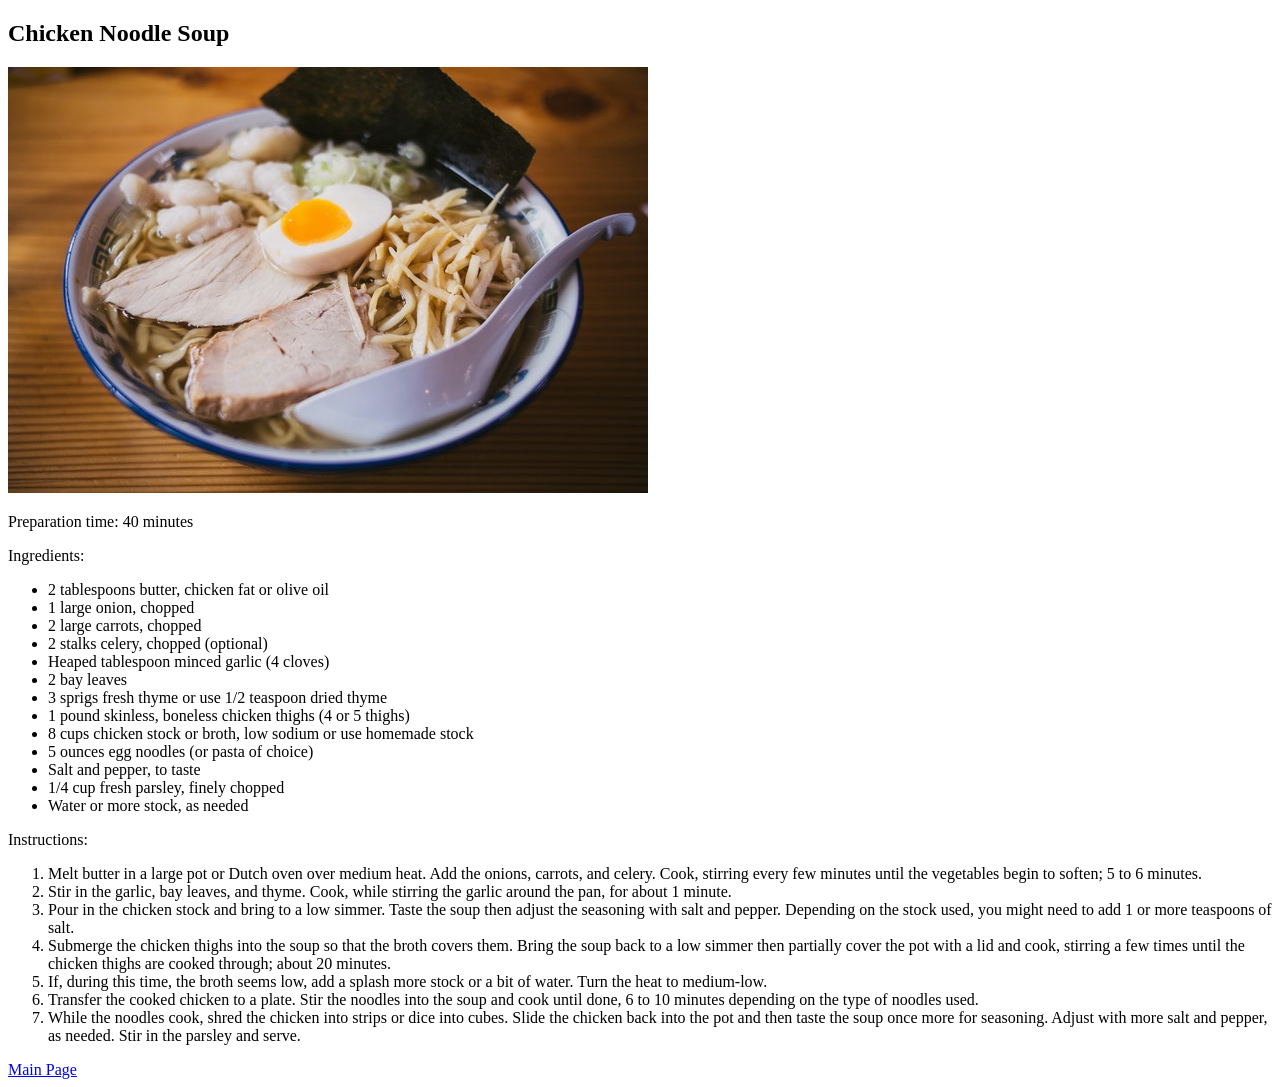
<file: chicken1.html>
<!DOCTYPE html>
<html lang="en">

<head>
    <title>Chicken Noodle 1</title>
</head>

<body>
    <div>
        <h2>Chicken Noodle Soup</h2>
    </div>
    <div>
        <img src="./pexels-quang-anh-ha-nguyen-884600 (1).jpg" />
    </div>
    <div>
        <p>Preparation time: 40 minutes </p>
    </div>
    <div>
        <p>Ingredients: </p>
        <ul>
            <li>2 tablespoons butter, chicken fat or olive oil</li>
            <li>1 large onion, chopped</li>
            <li>2 large carrots, chopped</li>
            <li>2 stalks celery, chopped (optional)</li>
            <li>Heaped tablespoon minced garlic (4 cloves)</li>
            <li>2 bay leaves</li>
            <li>3 sprigs fresh thyme or use 1/2 teaspoon dried thyme</li>
            <li>1 pound skinless, boneless chicken thighs (4 or 5 thighs)</li>
            <li>8 cups chicken stock or broth, low sodium or use homemade stock</li>
            <li>5 ounces egg noodles (or pasta of choice)</li>
            <li>Salt and pepper, to taste</li>
            <li>1/4 cup fresh parsley, finely chopped</li>
            <li>Water or more stock, as needed</li>
        </ul>
    </div>
    <div>
        <p>Instructions: </p>
        <ol>
            <li>Melt butter in a large pot or Dutch oven over medium heat. Add the onions, carrots, and celery.
                Cook,
                stirring every few
                minutes until the vegetables begin to soften; 5 to 6 minutes.</li>
            <li>Stir in the garlic, bay leaves, and thyme. Cook, while stirring the garlic around the pan, for about
                1
                minute.</li>
            <li>Pour in the chicken stock and bring to a low simmer. Taste the soup then adjust the seasoning with
                salt
                and pepper.
                Depending on the stock used, you might need to add 1 or more teaspoons of salt.</li>
            <li>Submerge the chicken thighs into the soup so that the broth covers them. Bring the soup back to a
                low
                simmer then
                partially cover the pot with a lid and cook, stirring a few times until the chicken thighs are
                cooked
                through; about 20
                minutes.</li>
            <li>If, during this time, the broth seems low, add a splash more stock or a bit of water. Turn the heat
                to
                medium-low.</li>
            <li>Transfer the cooked chicken to a plate. Stir the noodles into the soup and cook until done, 6 to 10
                minutes depending on
                the type of noodles used.</li>
            <li>While the noodles cook, shred the chicken into strips or dice into cubes. Slide the chicken back
                into
                the pot and then
                taste the soup once more for seasoning. Adjust with more salt and pepper, as needed. Stir in the
                parsley
                and serve.</li>
        </ol>
    </div>

    <div>
        <a href="./index.html">Main Page</a>
    </div>
</body>

</html>
</file>
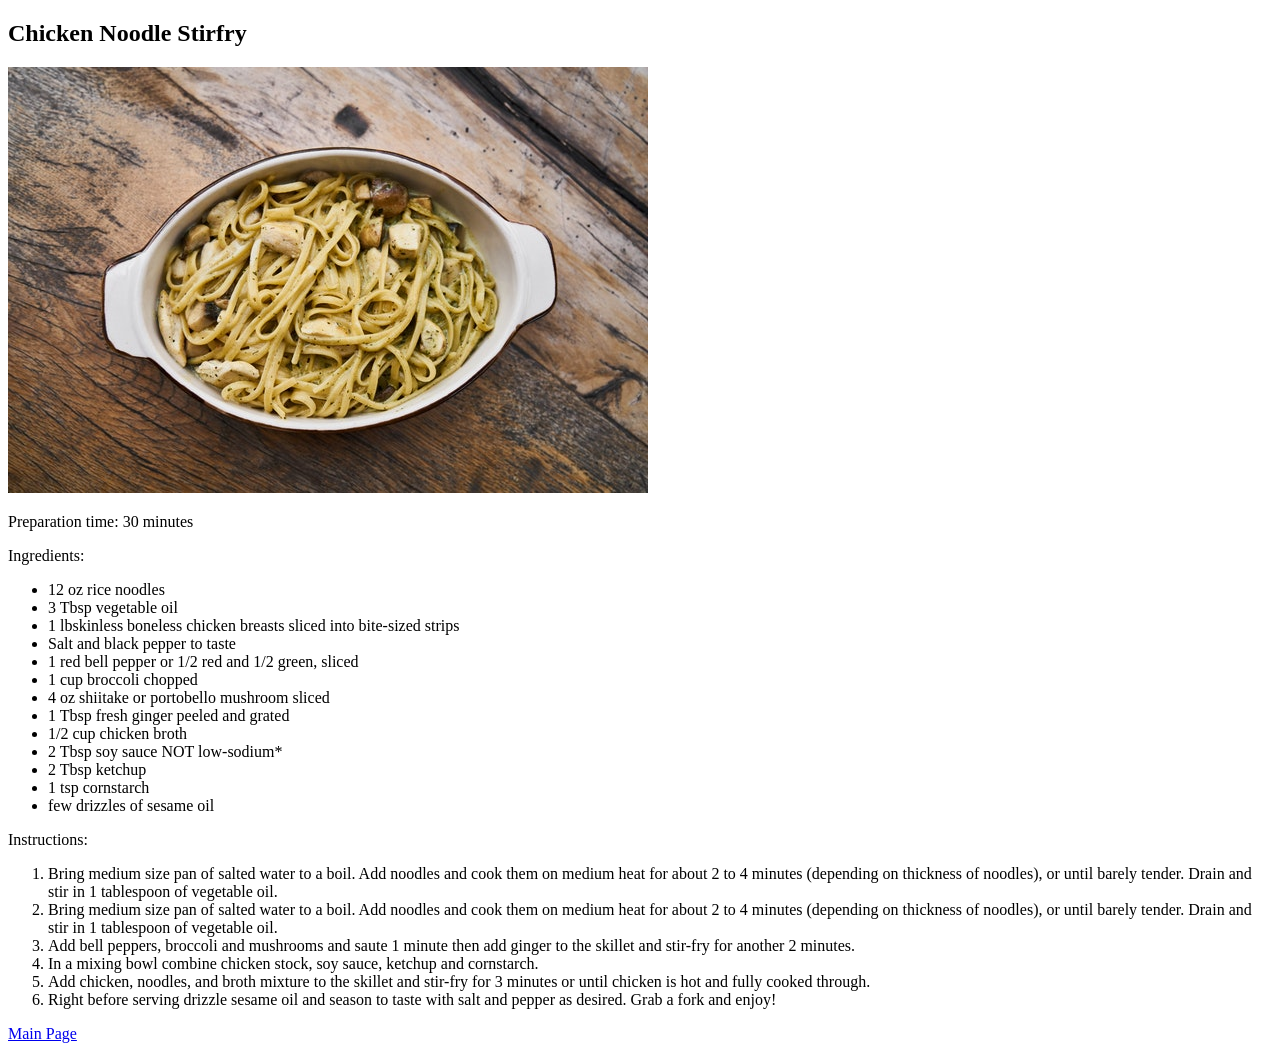
<file: chicken2.html>
<!DOCTYPE html>
<html lang="en">

<head>
    <title>Chicken Noodle Stirfry</title>
</head>

<body>
    <div>
        <h2>Chicken Noodle Stirfry</h2>
    </div>
    <div>
        <img src="./pexels-engin-akyurt-2697229.jpg" />
    </div>
    <div>
        <p>Preparation time: 30 minutes </p>
    </div>
    <div>
        <p>Ingredients: </p>
        <ul>
            <li>12 oz rice noodles</li>
            <li>3 Tbsp vegetable oil</li>
            <li>1 lbskinless boneless chicken breasts sliced into bite-sized strips</li>
            <li>Salt and black pepper to taste</li>
            <li>1 red bell pepper or 1/2 red and 1/2 green, sliced</li>
            <li>1 cup broccoli chopped</li>
            <li>4 oz shiitake or portobello mushroom sliced</li>
            <li>1 Tbsp fresh ginger peeled and grated</li>
            <li>1/2 cup chicken broth</li>
            <li>2 Tbsp soy sauce NOT low-sodium*</li>
            <li>2 Tbsp ketchup</li>
            <li>1 tsp cornstarch</li>
            <li>few drizzles of sesame oil</li>
        </ul>
    </div>
    <div>
        <p>Instructions: </p>
        <ol>
            <li>Bring medium size pan of salted water to a boil. Add noodles and cook them on medium heat for about 2 to
                4 minutes
                (depending on thickness of noodles), or until barely tender. Drain and stir in 1 tablespoon of vegetable
                oil.</li>
            <li>Bring medium size pan of salted water to a boil. Add noodles and cook them on medium heat for about 2 to
                4 minutes
                (depending on thickness of noodles), or until barely tender. Drain and stir in 1 tablespoon of vegetable
                oil.</li>
            <li>Add bell peppers, broccoli and mushrooms and saute 1 minute then add ginger to the skillet and stir-fry
                for another 2
                minutes.</li>
            <li>In a mixing bowl combine chicken stock, soy sauce, ketchup and cornstarch.</li>
            <li>Add chicken, noodles, and broth mixture to the skillet and stir-fry for 3 minutes or until chicken is
                hot and fully
                cooked through.</li>
            <li>Right before serving drizzle sesame oil and season to taste with salt and pepper as desired. Grab a fork
                and enjoy!</li>
        </ol>
    </div>

    <div>
        <a href="./index.html">Main Page</a>
    </div>
</body>

</html>
</file>
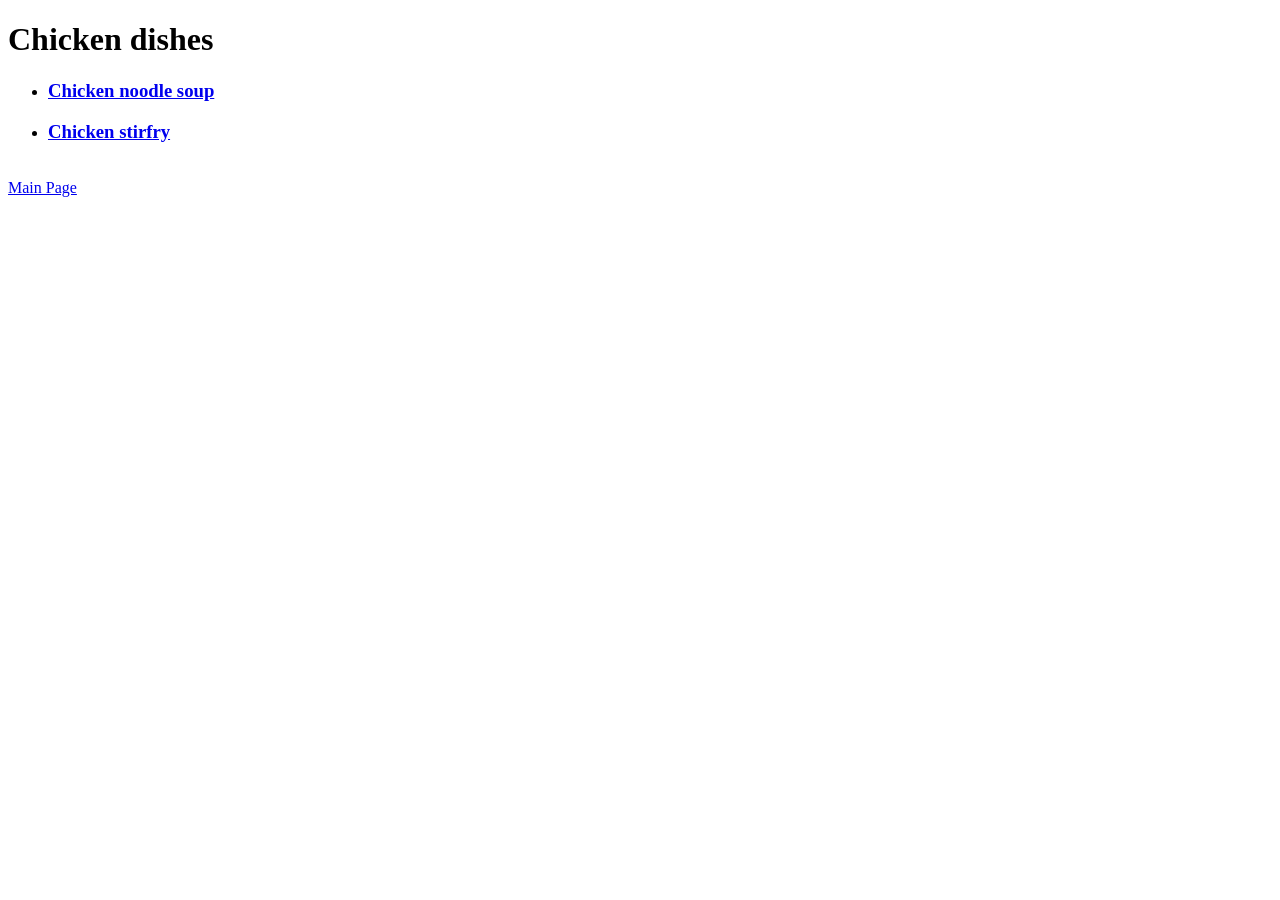
<file: chickenDishes.html>
<!DOCTYPE html>
<html lang="en">

<head>
    <title>Chicken dishes</title>
</head>

<body>
    <div>
        <div>
            <h1>Chicken dishes</h1>
        </div>
        <div>
            <ul>
                <li>
                    <h3>
                        <a href="./chicken1.html">Chicken noodle soup</a>
                    </h3>
                </li>
                <li>
                    <h3>
                        <a href="./chicken2.html">Chicken stirfry</a>
                    </h3>
                </li>
            </ul>
        </div>
        <br>
        <div>
            <a href="./index.html">Main Page</a>
        </div>
    </div>
</body>

</html>
</file>
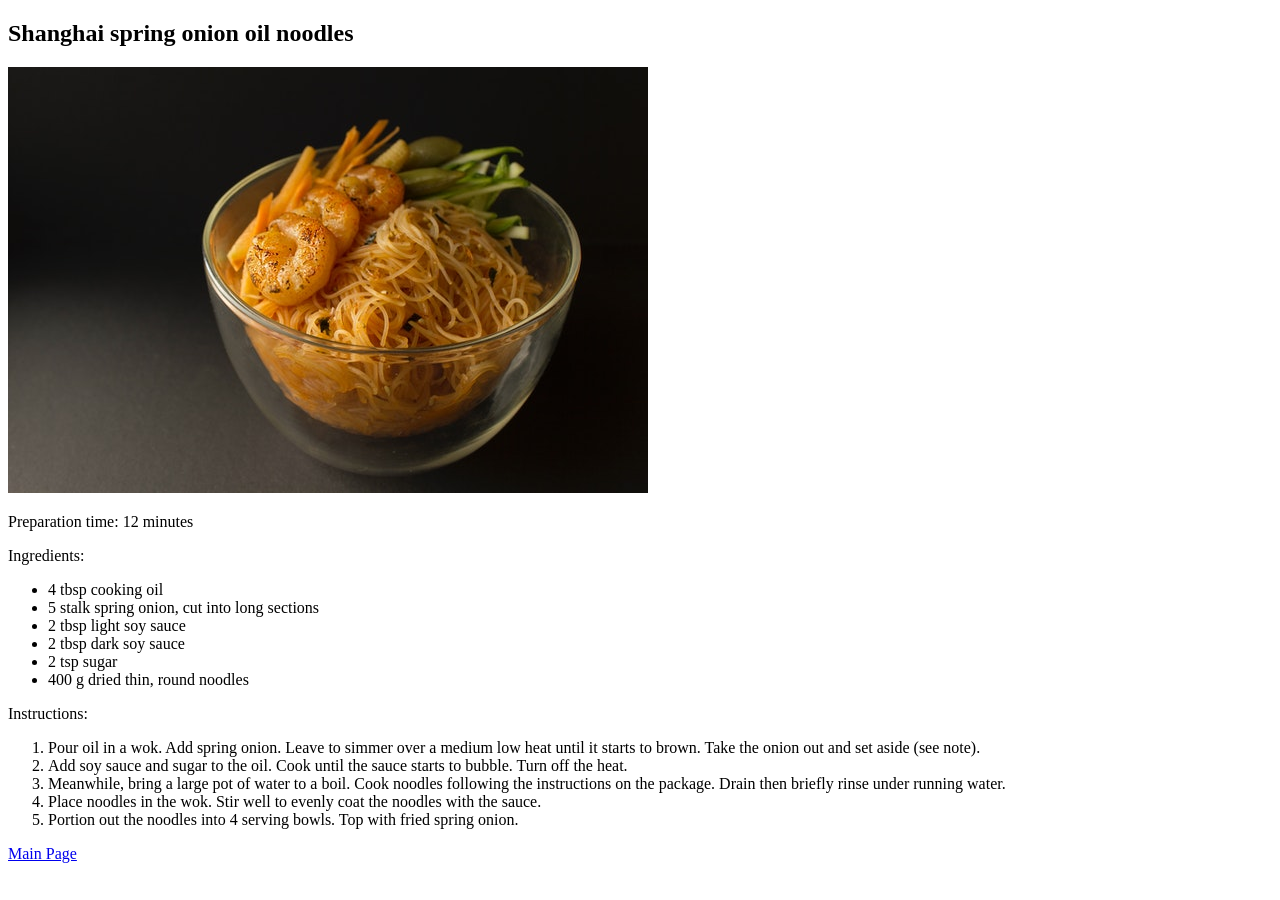
<file: onion1.html>
<!DOCTYPE html>
<html lang="en">

<head>
    <title>Shanghai spring onion oil noodles</title>
</head>

<body>
    <div>
        <div>
            <h2>Shanghai spring onion oil noodles</h2>
        </div>
        <div>
            <img src="./pexels-sharon-murillo-4049956.jpg" />
        </div>
        <div>
            <p>Preparation time: 12 minutes </p>
        </div>
        <div>
            <p>Ingredients: </p>
            <ul>
                <li>4 tbsp cooking oil</li>
                <li>5 stalk spring onion, cut into long sections</li>
                <li>2 tbsp light soy sauce</li>
                <li>2 tbsp dark soy sauce</li>
                <li>2 tsp sugar</li>
                <li>400 g dried thin, round noodles</li>
            </ul>
        </div>
        <div>
            <p>Instructions: </p>
            <ol>
                <li>Pour oil in a wok. Add spring onion. Leave to simmer over a medium low heat until it starts to
                    brown.
                    Take the onion out
                    and set aside (see note).</li>
                <li>Add soy sauce and sugar to the oil. Cook until the sauce starts to bubble. Turn off the heat.</li>
                <li>Meanwhile, bring a large pot of water to a boil. Cook noodles following the instructions on the
                    package.
                    Drain then
                    briefly rinse under running water.</li>
                <li>Place noodles in the wok. Stir well to evenly coat the noodles with the sauce.</li>
                <li>Portion out the noodles into 4 serving bowls. Top with fried spring onion.</li>
            </ol>
        </div>
        <div>
            <a href="./index.html">Main Page</a>
        </div>
    </div>
</body>

</html>
</file>
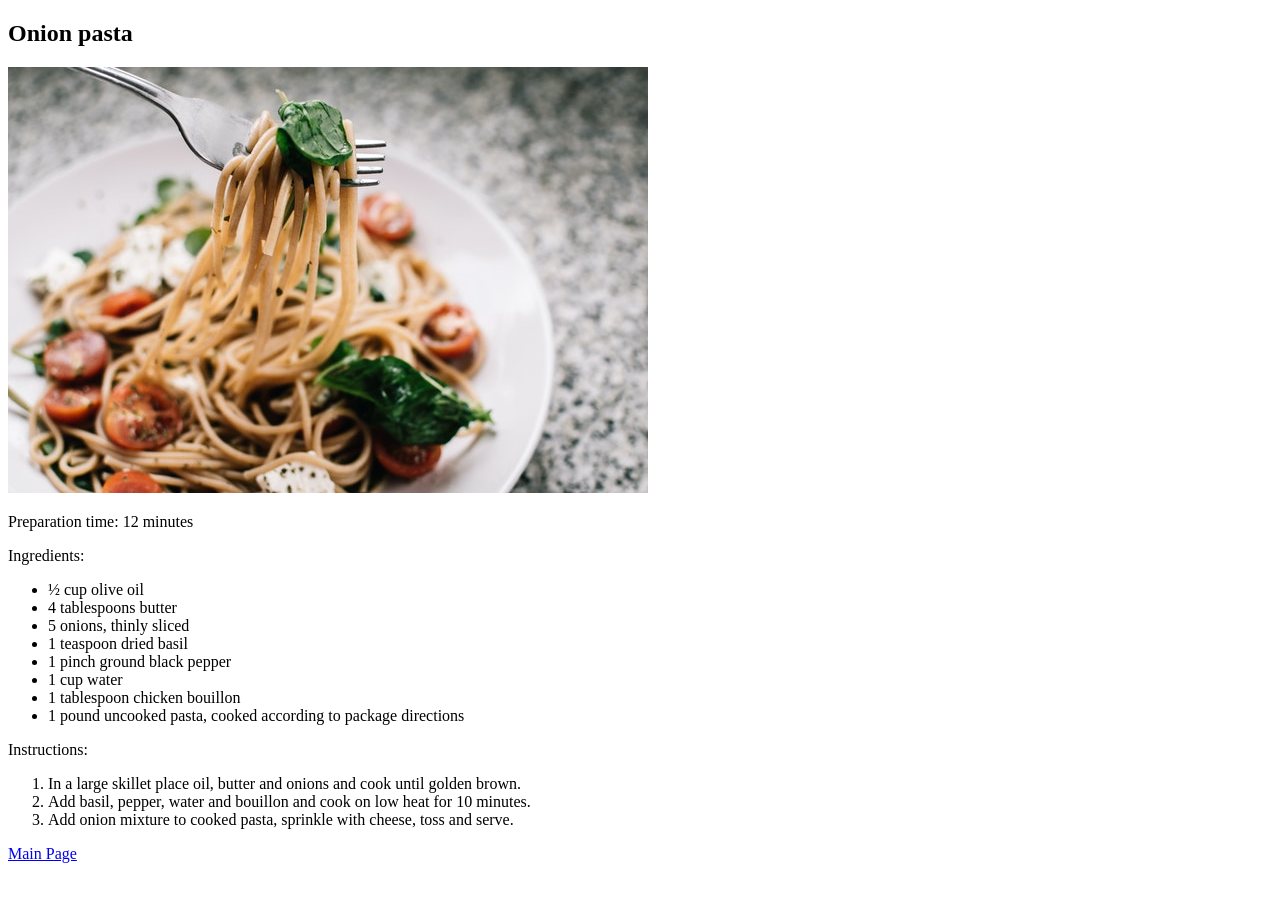
<file: onion2.html>
<!DOCTYPE html>
<html lang="en">

<head>
    <title>Onion pasta</title>
</head>

<body>
    <div>
        <div>
            <h2>Onion pasta</h2>
        </div>
        <div>
            <img src="./pexels-lisa-1279330.jpg" />
        </div>
        <div>
            <p>Preparation time: 12 minutes </p>
        </div>
        <div>
            <p>Ingredients: </p>
            <ul>
                <li>½ cup olive oil</li>
                <li>4 tablespoons butter</li>
                <li>5 onions, thinly sliced</li>
                <li>1 teaspoon dried basil</li>
                <li>1 pinch ground black pepper</li>
                <li>1 cup water</li>
                <li>1 tablespoon chicken bouillon</li>
                <li>1 pound uncooked pasta, cooked according to package directions</li>
            </ul>
        </div>
        <div>
            <p>Instructions: </p>
            <ol>
                <li>In a large skillet place oil, butter and onions and cook until golden brown.</li>
                <li>Add basil, pepper, water and bouillon and cook on low heat for 10 minutes.</li>
                <li>Add onion mixture to cooked pasta, sprinkle with cheese, toss and serve.</li>
            </ol>
        </div>
        <div>
            <a href="./index.html">Main Page</a>
        </div>
    </div>
</body>

</html>
</file>
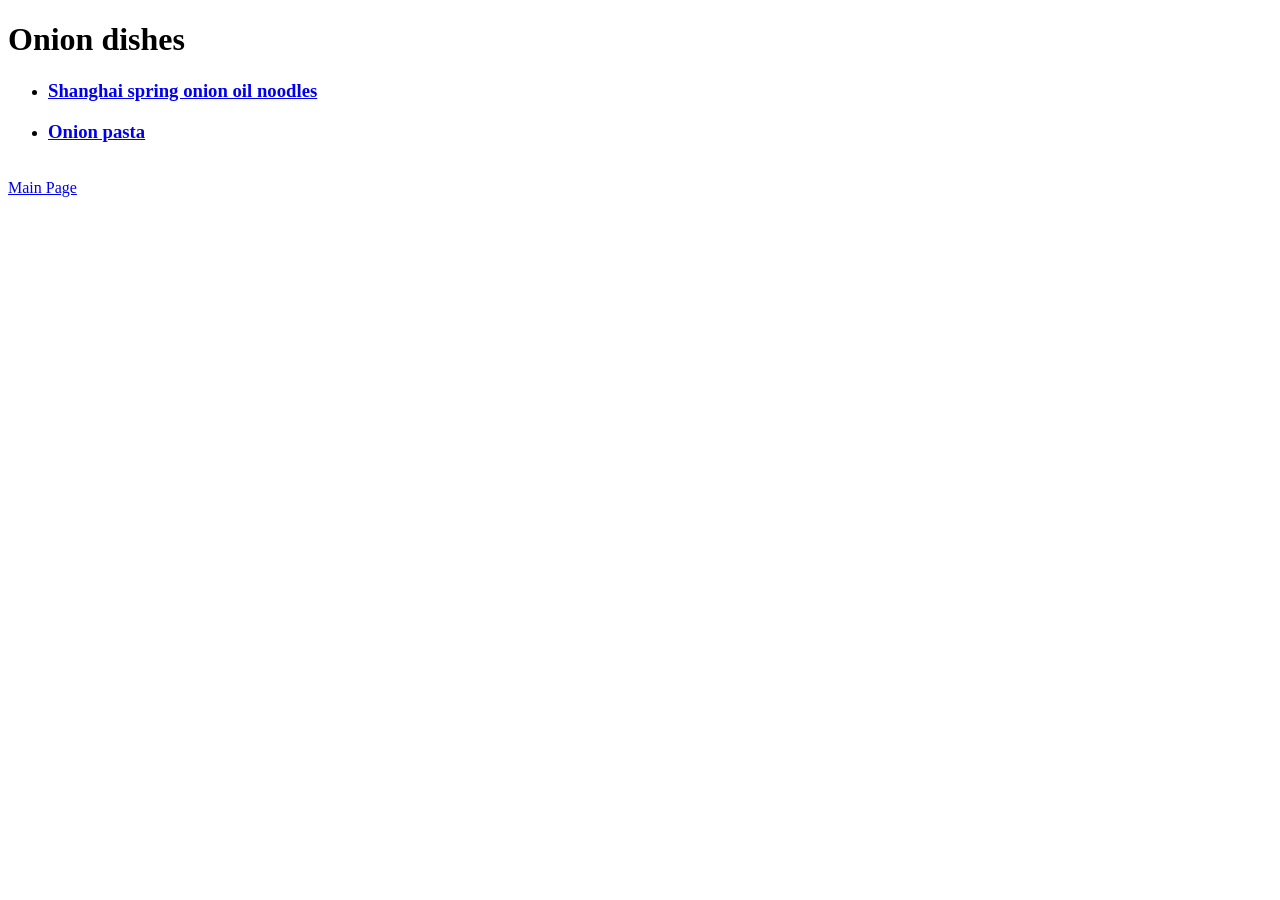
<file: onionDishes.html>
<!DOCTYPE html>
<html lang="en">

<head>
    <title>Onion dishes</title>
</head>

<body>
    <div>
        <div>
            <h1>Onion dishes</h1>
        </div>
        <div>
            <ul>
                <li>
                    <a href="./onion1.html">
                        <h3>Shanghai spring onion oil noodles</h3>
                    </a>
                </li>
                <li>
                    <a href="./onion2.html">
                        <h3>Onion pasta</h3>
                    </a>
                </li>
            </ul>
        </div>
        <br>
        <div>
            <a href="./index.html">Main Page</a>
        </div>
    </div>
</body>

</html>
</file>
